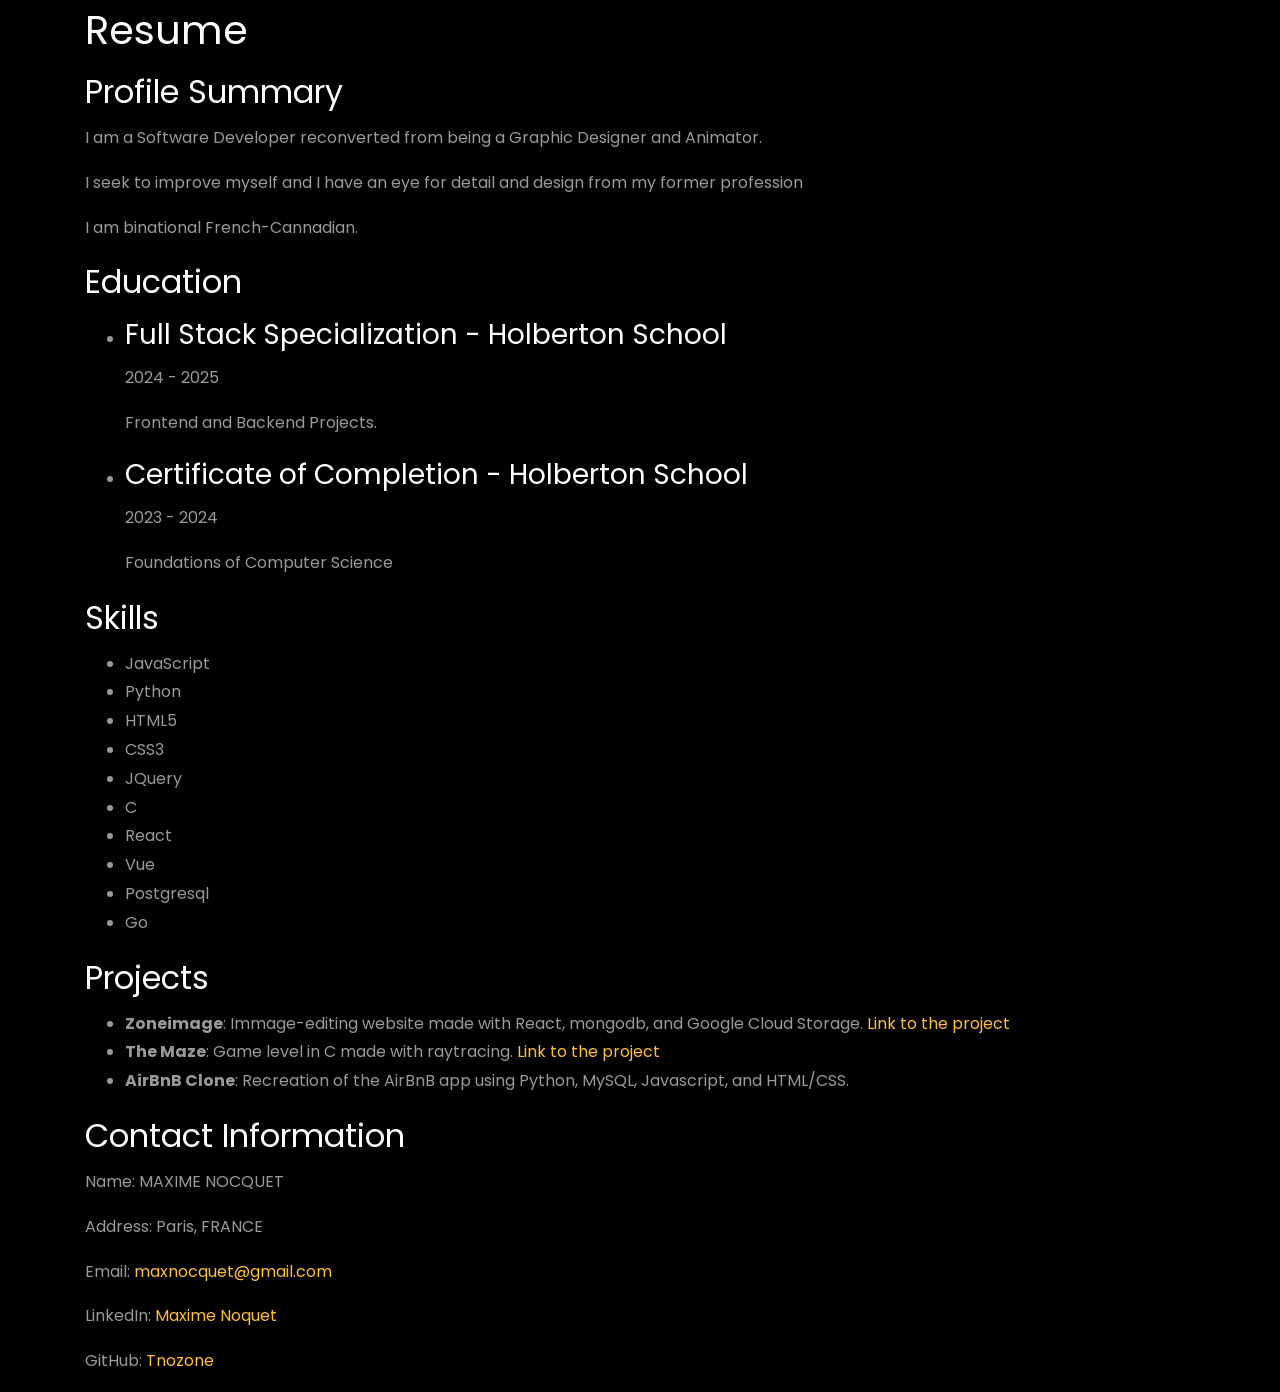
<file: resume.html>
<!DOCTYPE html>
<html lang="en">
<head>
    <meta charset="UTF-8">
    <meta name="viewport" content="width=device-width, initial-scale=1.0">
    <title>Resume - Tnozone-Dev</title>
    <link href="https://fonts.googleapis.com/css?family=Poppins:100,200,300,400,500,600,700,800,900" rel="stylesheet">
    <link rel="stylesheet" href="css/style.css"> <!-- Link to your CSS file -->
</head>
<body>

<!-- Resume Section -->
<section id="resume-section" class="resume-section">
    <div class="container">
        <h1 class="section-title">Resume</h1>

        <!-- Profile Summary -->
        <div class="resume-summary">
            <h2>Profile Summary</h2>
            <p>I am a Software Developer reconverted from being a Graphic Designer and Animator.</p>
            <p>I seek to improve myself and I have an eye for detail and design from my former profession</p>
            <p>I am binational French-Cannadian.</p>
        </div>

        <!-- Education -->
        <div class="resume-section">
            <h2>Education</h2>
            <ul>
                <li>
                    <h3>Full Stack Specialization - Holberton School</h3>
                    <p>2024 - 2025</p>
                    <p>Frontend and Backend Projects.</p>
                </li>
                <li>
                    <h3>Certificate of Completion - Holberton School</h3>
                    <p>2023 - 2024</p>
                    <p>Foundations of Computer Science</p>
                </li>
            </ul>
        </div>

        <!-- Skills -->
        <div class="resume-section">
            <h2>Skills</h2>
            <ul>
                <li>JavaScript</li>
                <li>Python</li>
                <li>HTML5</li>
                <li>CSS3</li>
                <li>JQuery</li>
                <li>C</li>
                <li>React</li>
                <li>Vue</li>
                <li>Postgresql</li>
                <li>Go</li>
            </ul>
        </div>

        <!-- Projects -->
        <div class="resume-section">
            <h2>Projects</h2>
            <ul>
                <li><strong>Zoneimage</strong>: Immage-editing website made with React, mongodb, and Google Cloud Storage. <a href="https://github.com/Tnozone/Zoneimage">Link to the project</a></li>
                <li><strong>The Maze</strong>: Game level in C made with raytracing. <a href="https://github.com/Tnozone/The-Maze">Link to the project</a></li>
                <li><strong>AirBnB Clone</strong>: Recreation of the AirBnB app using Python, MySQL, Javascript, and HTML/CSS.</li>
                <!-- Add more projects as needed -->
            </ul>
        </div>

        <!-- Contact Information -->
        <div class="resume-section">
            <h2>Contact Information</h2>
            <p>Name: MAXIME NOCQUET</p>
            <p>Address: Paris, FRANCE</p>
            <p>Email: <a href="mailto:maxnocquet@gmail.com">maxnocquet@gmail.com</a></p>
            <p>LinkedIn: <a href="https://www.linkedin.com/in/maxime-nocquet/">Maxime Noquet</a></p>
            <p>GitHub: <a href="https://github.com/Tnozone">Tnozone</a></p>
        </div>
    </div>
</section>

</body>
</html>
</file>
